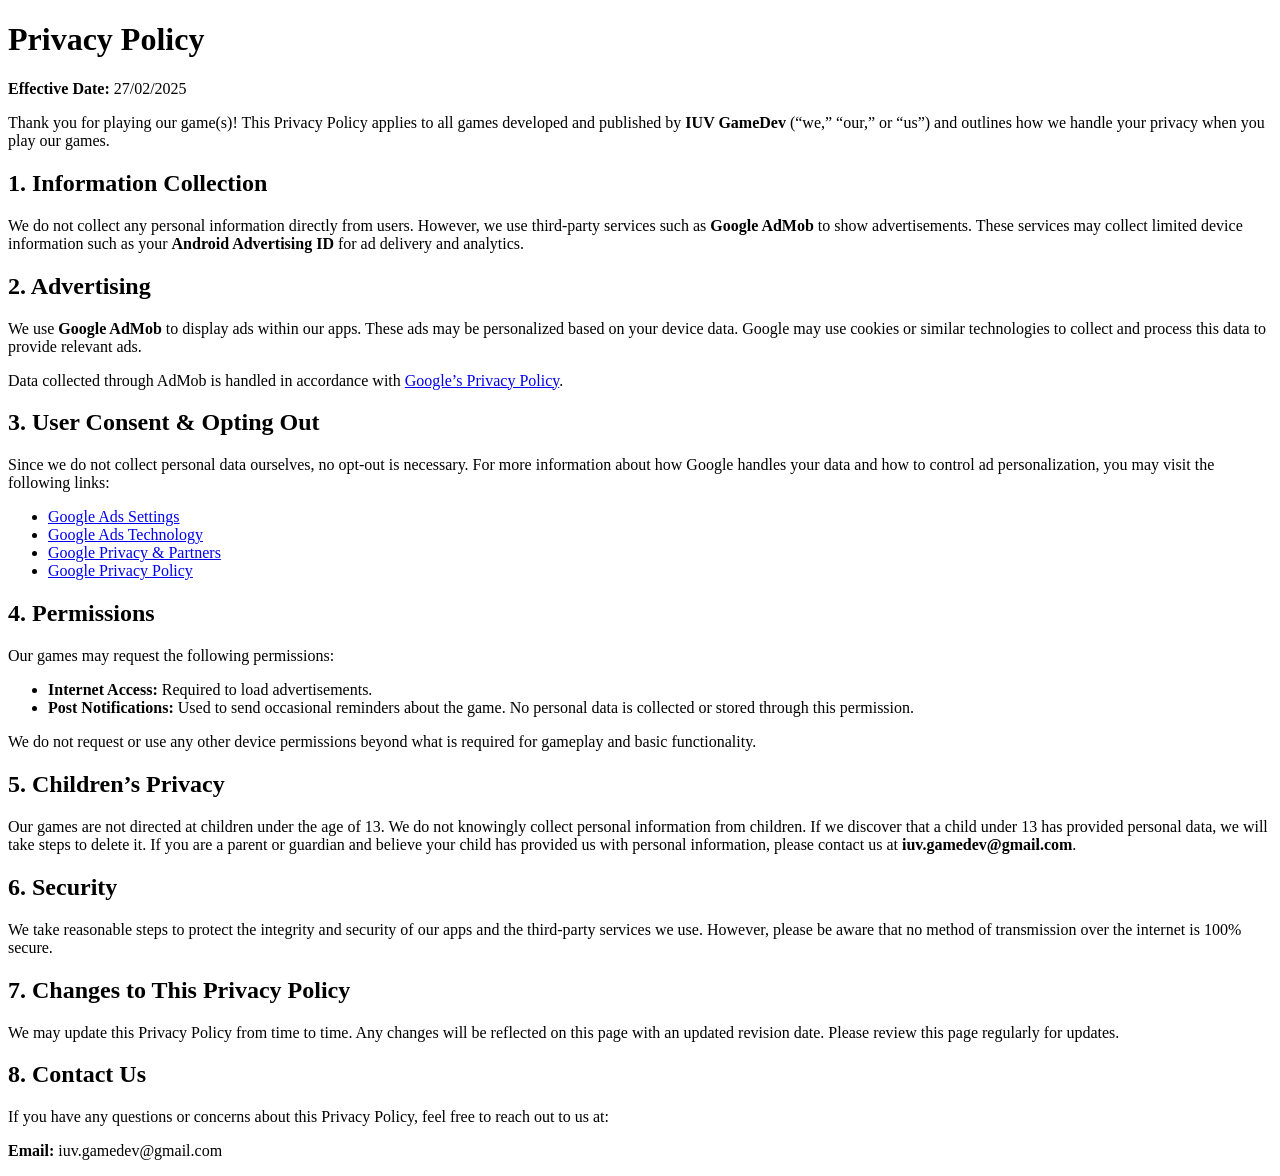
<file: privacy-policy.html>
<!DOCTYPE html>
<html lang="en">
<head>
    <meta charset="UTF-8">
    <meta name="viewport" content="width=device-width, initial-scale=1.0">
    <title>IUV GameDev - Privacy Policy</title>
</head>
<body>
    <h1>Privacy Policy</h1>
    <p><strong>Effective Date:</strong> 27/02/2025</p>

    <p>Thank you for playing our game(s)! This Privacy Policy applies to all games developed and published by <strong>IUV GameDev</strong> (“we,” “our,” or “us”) and outlines how we handle your privacy when you play our games.</p>

    <h2>1. Information Collection</h2>
    <p>We do not collect any personal information directly from users. However, we use third-party services such as <strong>Google AdMob</strong> to show advertisements. These services may collect limited device information such as your <strong>Android Advertising ID</strong> for ad delivery and analytics.</p>

    <h2>2. Advertising</h2>
    <p>We use <strong>Google AdMob</strong> to display ads within our apps. These ads may be personalized based on your device data. Google may use cookies or similar technologies to collect and process this data to provide relevant ads.</p>
    <p>Data collected through AdMob is handled in accordance with <a href="https://policies.google.com/privacy" target="_blank">Google’s Privacy Policy</a>.</p>

    <h2>3. User Consent & Opting Out</h2>
    <p>Since we do not collect personal data ourselves, no opt-out is necessary. For more information about how Google handles your data and how to control ad personalization, you may visit the following links:</p>
    <ul>
        <li><a href="https://www.google.com/settings/ads" target="_blank">Google Ads Settings</a></li>
        <li><a href="https://www.google.com/policies/technologies/ads/" target="_blank">Google Ads Technology</a></li>
        <li><a href="https://www.google.com/policies/privacy/partners/" target="_blank">Google Privacy & Partners</a></li>
        <li><a href="https://policies.google.com/privacy" target="_blank">Google Privacy Policy</a></li>
    </ul>

    <h2>4. Permissions</h2>
    <p>Our games may request the following permissions:</p>
    <ul>
        <li><strong>Internet Access:</strong> Required to load advertisements.</li>
        <li><strong>Post Notifications:</strong> Used to send occasional reminders about the game. No personal data is collected or stored through this permission.</li>
    </ul>
    <p>We do not request or use any other device permissions beyond what is required for gameplay and basic functionality.</p>

    <h2>5. Children’s Privacy</h2>
    <p>Our games are not directed at children under the age of 13. We do not knowingly collect personal information from children. If we discover that a child under 13 has provided personal data, we will take steps to delete it. If you are a parent or guardian and believe your child has provided us with personal information, please contact us at <strong>iuv.gamedev@gmail.com</strong>.</p>

    <h2>6. Security</h2>
    <p>We take reasonable steps to protect the integrity and security of our apps and the third-party services we use. However, please be aware that no method of transmission over the internet is 100% secure.</p>

    <h2>7. Changes to This Privacy Policy</h2>
    <p>We may update this Privacy Policy from time to time. Any changes will be reflected on this page with an updated revision date. Please review this page regularly for updates.</p>

    <h2>8. Contact Us</h2>
    <p>If you have any questions or concerns about this Privacy Policy, feel free to reach out to us at:</p>
    <p><strong>Email:</strong> iuv.gamedev@gmail.com</p>
</body>
</html>
</file>
